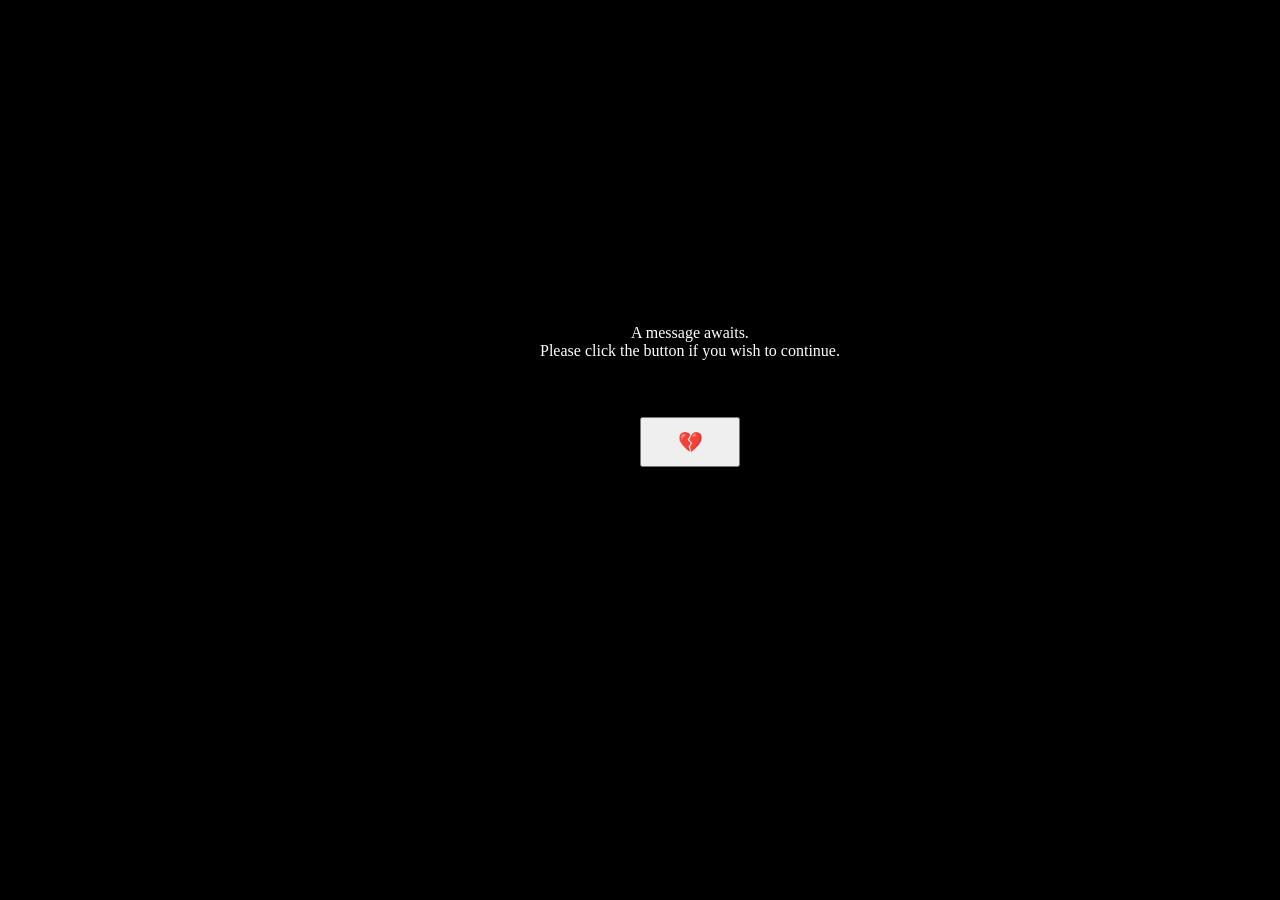
<file: index.html>
<!DOCTYPE html>
<head>
    <meta charset="UTF-8">
    <meta name="viewport" content="width=device-width, initial-scale=1.0">
    <meta name="letter" content="letter">
    <link rel="stylesheet" href="styles.css">
</head>
<body>
    
    <a href="letter.html"><button class="btn-1" id="btn">💔</button></a>

    <script>
        const btn = document.getElementById("btn");

        btn.addEventListener("mouseenter", () => {
            btn.textContent = "💖"; 
        });

        btn.addEventListener("mouseleave", () => {
            btn.textContent = "💔";  
        });
    </script>
     <p>A message awaits.<br>
        Please click the button if you wish to continue.</p>
</body>
</html>
</file>
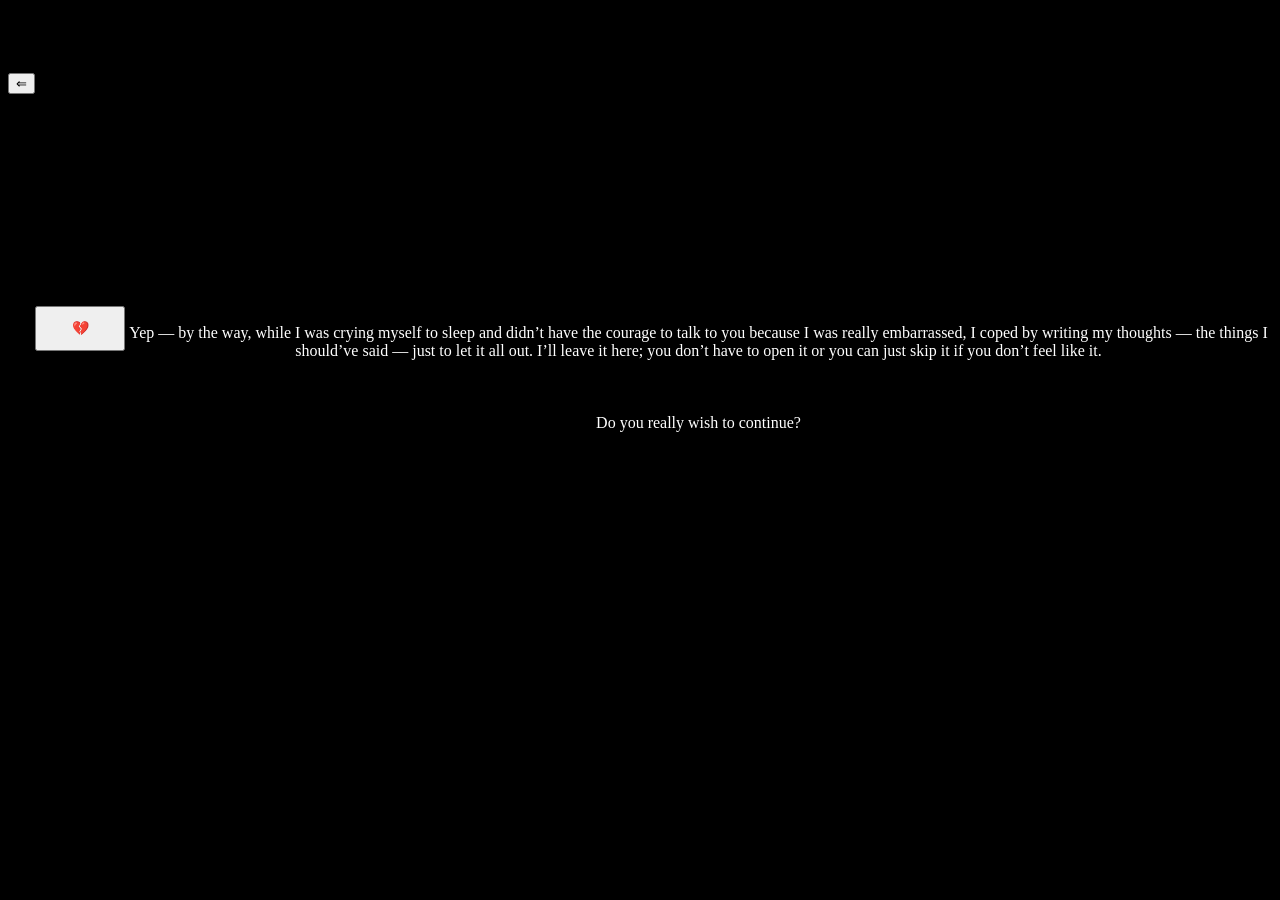
<file: confirmation.html>
<!DOCTYPE html>
<head>
    <meta charset="UTF-8">
    <meta name="viewport" content="width=device-width, initial-scale=1.0">
    <meta name="letter" content="letter">
    <link rel="stylesheet" href="styles.css">
</head>
<body>
    <a href="letter.html"><button class="undo-btn2">⇐</button></a>
    <a href="letter2.html"><button class="btn-3" id="btn">💔</button></a>

    <script>
        const btn = document.getElementById("btn");

        btn.addEventListener("mouseenter", () => {
            btn.textContent = "💖"; 
        });

        btn.addEventListener("mouseleave", () => {
            btn.textContent = "💔";  
        });
    </script>
     <p>Yep — by the way, while I was crying myself to sleep and didn’t have the courage to talk to you because I was really embarrassed, 
        I coped by writing my thoughts — the things I should’ve said — just to let it all out. I’ll leave it here; 
        you don’t have to open it or you can just skip it if you don’t feel like it.<br>
        <br><br><br>
        Do you really wish to continue?</p>
</body>
</html>
</file>
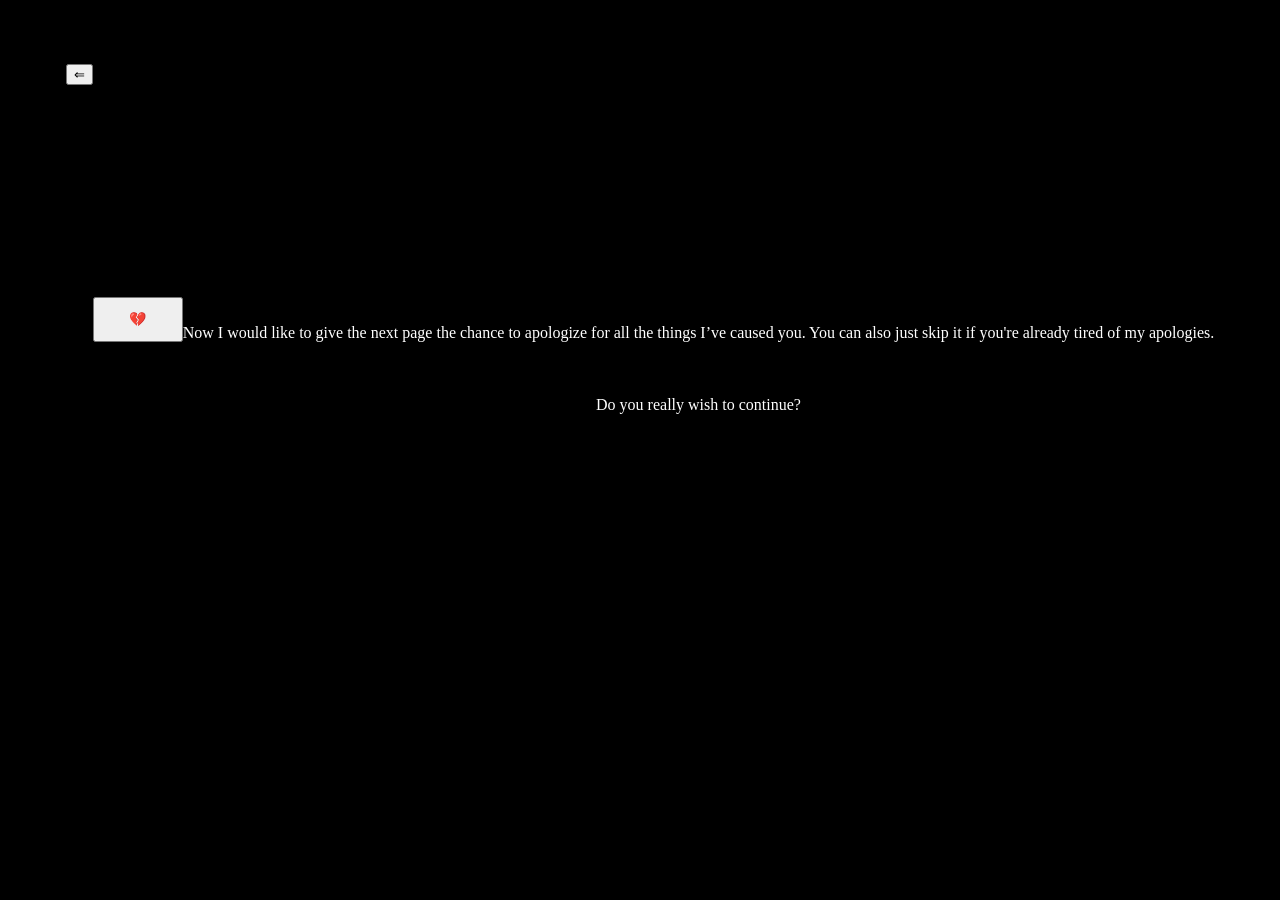
<file: confirmation2.html>
<!DOCTYPE html>
<head>
    <meta charset="UTF-8">
    <meta name="viewport" content="width=device-width, initial-scale=1.0">
    <meta name="letter" content="letter">
    <link rel="stylesheet" href="styles.css">
</head>
<body>
    <a href="letter2.html"><button class="undo-btn2">⇐</button></a>
    <a href="letter3.html"><button class="btn-3" id="btn">💔</button></a>

    <script>
        const btn = document.getElementById("btn");

        btn.addEventListener("mouseenter", () => {
            btn.textContent = "💖"; 
        });

        btn.addEventListener("mouseleave", () => {
            btn.textContent = "💔";  
        });
    </script>
     <p>Now I would like to give the next page the chance to apologize for all the things I’ve caused you. You can also just skip it if you're already tired of my apologies.<br>
        <br><br><br>
        Do you really wish to continue?</p>
</body>
</html>
</file>
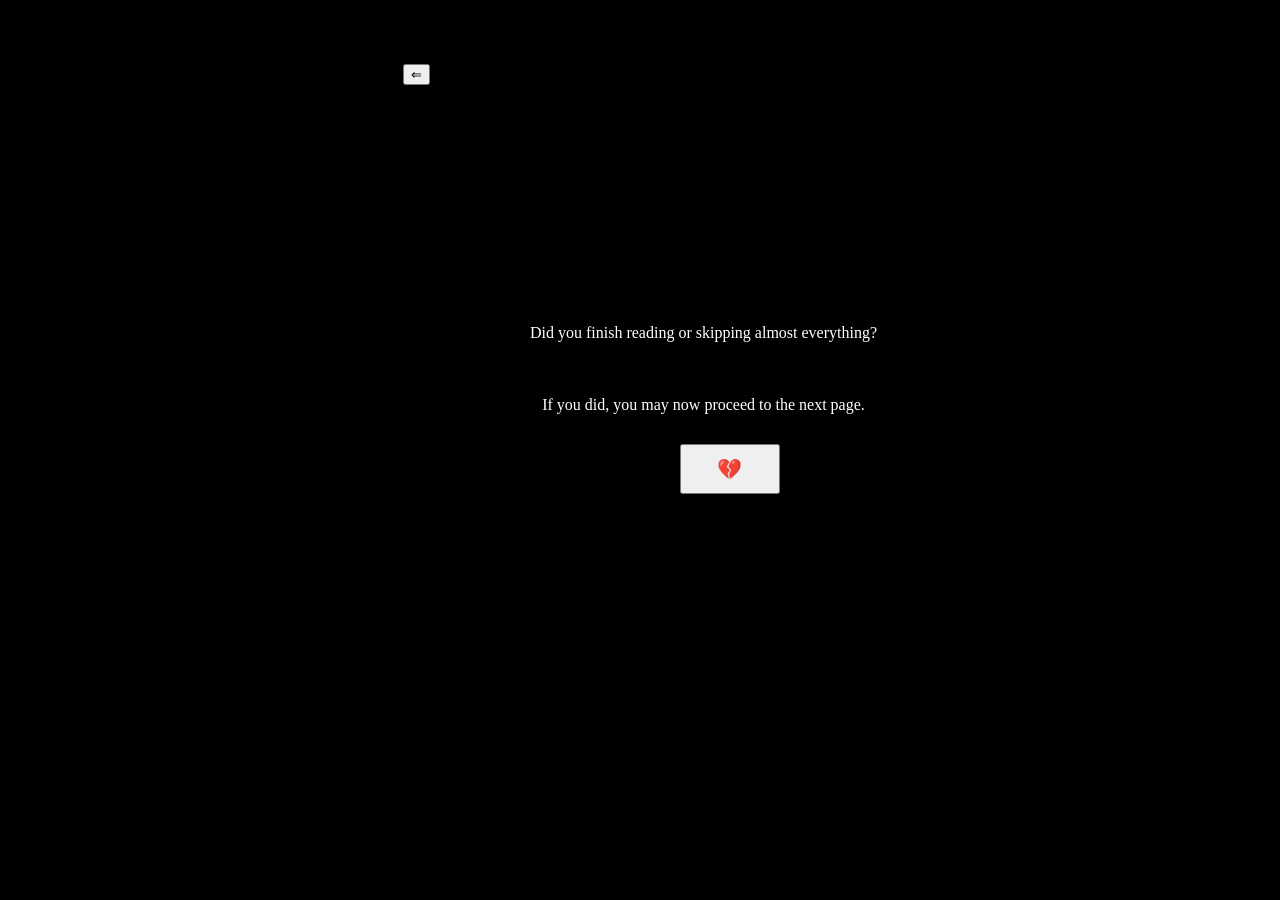
<file: confirmation3.html>
<!DOCTYPE html>
<head>
    <meta charset="UTF-8">
    <meta name="viewport" content="width=device-width, initial-scale=1.0">
    <meta name="letter" content="letter">
    <link rel="stylesheet" href="styles.css">
</head>
<body>
    <a href="letter3.html"><button class="undo-btn2">⇐</button></a>
    <a href="spotify.html"><button class="btn-5" id="btn">💔</button></a>

    <script>
        const btn = document.getElementById("btn");

        btn.addEventListener("mouseenter", () => {
            btn.textContent = "💖"; 
        });

        btn.addEventListener("mouseleave", () => {
            btn.textContent = "💔";  
        });
    </script>
     <p>Did you finish reading or skipping almost everything? <br>
        <br><br><br>
        If you did, you may now proceed to the next page.</p>
</body>
</html>
</file>
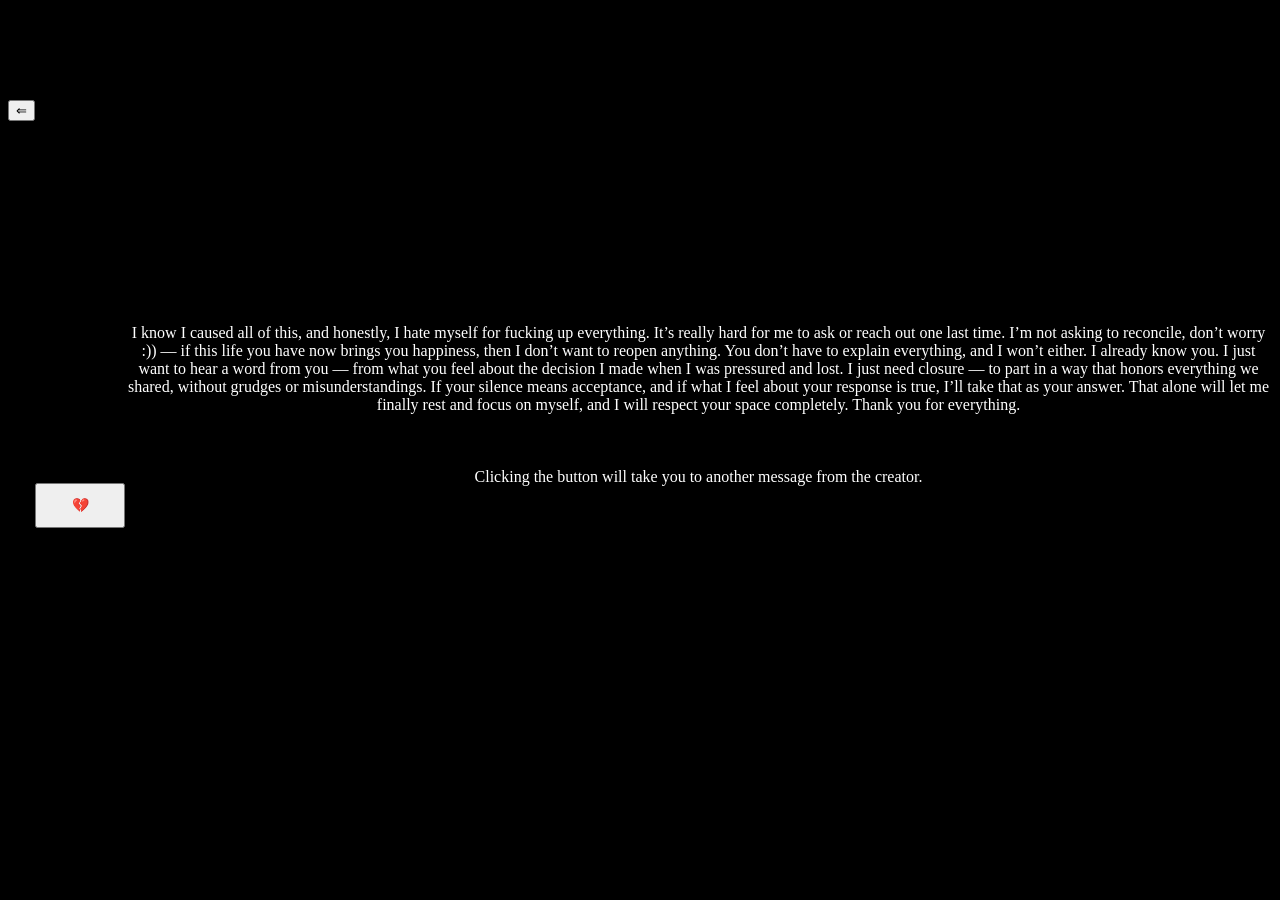
<file: letter.html>
<!DOCTYPE html>
<head>
    <meta charset="UTF-8">
    <meta name="viewport" content="width=device-width, initial-scale=1.0">
    <meta name="letter" content="letter">
    <link rel="stylesheet" href="styles.css">
</head>
<body>
    <a href="index.html"><button class="undo-btn">⇐</button></a>
    <a href="confirmation.html"><button class="btn-2" id="btn">💔</button></a>

    <script>
        const btn = document.getElementById("btn");

        btn.addEventListener("mouseenter", () => {
            btn.textContent = "💖"; 
        });

        btn.addEventListener("mouseleave", () => {
            btn.textContent = "💔";  
        });
    </script>
    <div class="p-2">
     <p>I know I caused all of this, and honestly, I hate myself for fucking up everything. It’s really hard for me to ask or reach out one last time. I’m not asking to reconcile, don’t worry :)) — if this life you have now brings you happiness, then I don’t want to reopen anything.

You don’t have to explain everything, and I won’t either. I already know you. I just want to hear a word from you — from what you feel about the decision I made when I was pressured and lost.

I just need closure — to part in a way that honors everything we shared, without grudges or misunderstandings. If your silence means acceptance, and if what I feel about your response is true, I’ll take that as your answer. That alone will let me finally rest and focus on myself, and I will respect your space completely.

Thank you for everything.
     <br><br><br><br>
        Clicking the button will take you to another message from the creator.</p>
     </div>
</body>
</html>
</file>
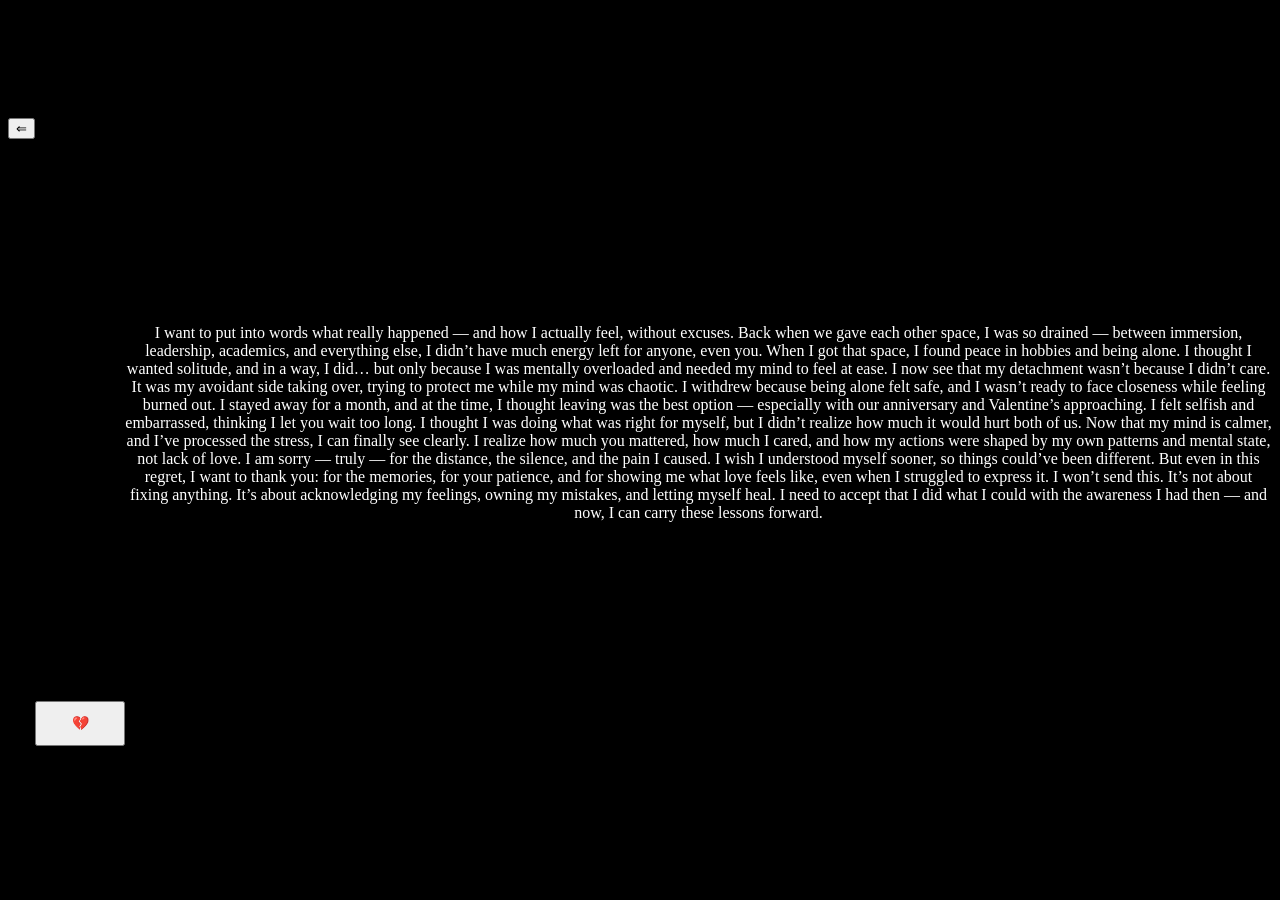
<file: letter2.html>
<!DOCTYPE html>
<head>
    <meta charset="UTF-8">
    <meta name="viewport" content="width=device-width, initial-scale=1.0">
    <meta name="letter" content="letter">
    <link rel="stylesheet" href="styles.css">
</head>
<body>
     <a href="confirmation.html"><button class="undo-btn3">⇐</button></a>
    <a href="confirmation2.html"><button class="btn-4" id="btn">💔</button></a>

    <script>
        const btn = document.getElementById("btn");

        btn.addEventListener("mouseenter", () => {
            btn.textContent = "💖"; 
        });

        btn.addEventListener("mouseleave", () => {
            btn.textContent = "💔";  
        });
    </script>
    <div class="p-4">
     <p>I want to put into words what really happened — and how I actually feel, without excuses.

Back when we gave each other space, I was so drained — between immersion, leadership, academics, and everything else, I didn’t have much energy left for anyone, even you. When I got that space, I found peace in hobbies and being alone. I thought I wanted solitude, and in a way, I did… but only because I was mentally overloaded and needed my mind to feel at ease.

I now see that my detachment wasn’t because I didn’t care. It was my avoidant side taking over, trying to protect me while my mind was chaotic. I withdrew because being alone felt safe, and I wasn’t ready to face closeness while feeling burned out.

I stayed away for a month, and at the time, I thought leaving was the best option — especially with our anniversary and Valentine’s approaching. I felt selfish and embarrassed, thinking I let you wait too long. I thought I was doing what was right for myself, but I didn’t realize how much it would hurt both of us.

Now that my mind is calmer, and I’ve processed the stress, I can finally see clearly. I realize how much you mattered, how much I cared, and how my actions were shaped by my own patterns and mental state, not lack of love.

I am sorry — truly — for the distance, the silence, and the pain I caused. I wish I understood myself sooner, so things could’ve been different. But even in this regret, I want to thank you: for the memories, for your patience, and for showing me what love feels like, even when I struggled to express it.

I won’t send this. It’s not about fixing anything. It’s about acknowledging my feelings, owning my mistakes, and letting myself heal. I need to accept that I did what I could with the awareness I had then — and now, I can carry these lessons forward.
     </div>
</body>
</html>
</file>
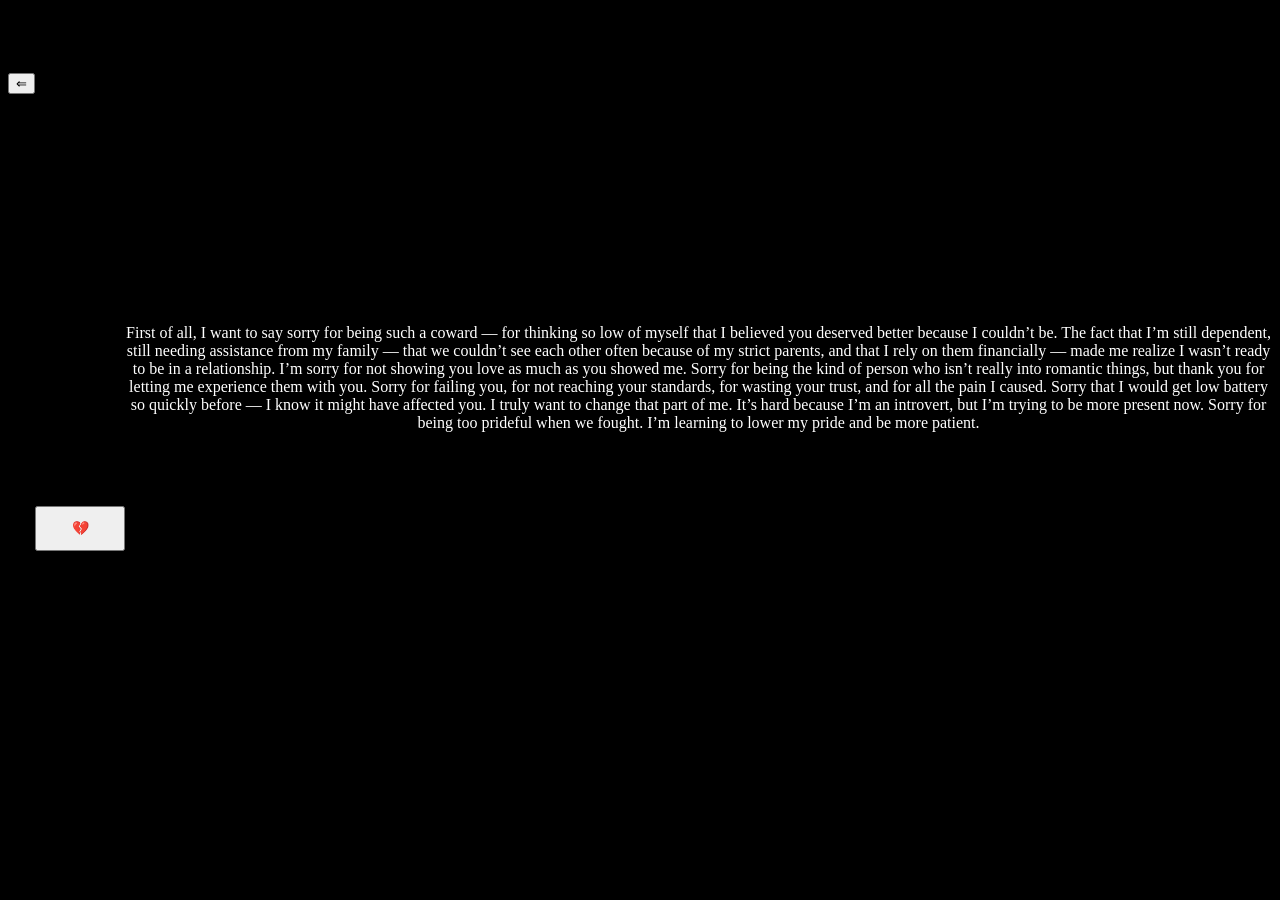
<file: letter3.html>
<!DOCTYPE html>
<head>
    <meta charset="UTF-8">
    <meta name="viewport" content="width=device-width, initial-scale=1.0">
    <meta name="letter" content="letter">
    <link rel="stylesheet" href="styles.css">
</head>
<body>
     <a href="confirmation2.html"><button class="undo-btn3">⇐</button></a>
    <a href="confirmation3.html"><button class="btn-6" id="btn">💔</button></a>

    <script>
        const btn = document.getElementById("btn");

        btn.addEventListener("mouseenter", () => {
            btn.textContent = "💖"; 
        });

        btn.addEventListener("mouseleave", () => {
            btn.textContent = "💔";  
        });
    </script>
    <div class="p-4">
     <p>First of all, I want to say sorry for being such a coward — for thinking so low of myself that I believed you deserved better because I couldn’t be. The fact that I’m still dependent, still needing assistance from my family — that we couldn’t see each other often because of my strict parents, and that I rely on them financially — made me realize I wasn’t ready to be in a relationship.
I’m sorry for not showing you love as much as you showed me. Sorry for being the kind of person who isn’t really into romantic things, but thank you for letting me experience them with you.
Sorry for failing you, for not reaching your standards, for wasting your trust, and for all the pain I caused.
Sorry that I would get low battery so quickly before — I know it might have affected you. I truly want to change that part of me. It’s hard because I’m an introvert, but I’m trying to be more present now.
Sorry for being too prideful when we fought. I’m learning to lower my pride and be more patient.
     </div>
</body>
</html>
</file>
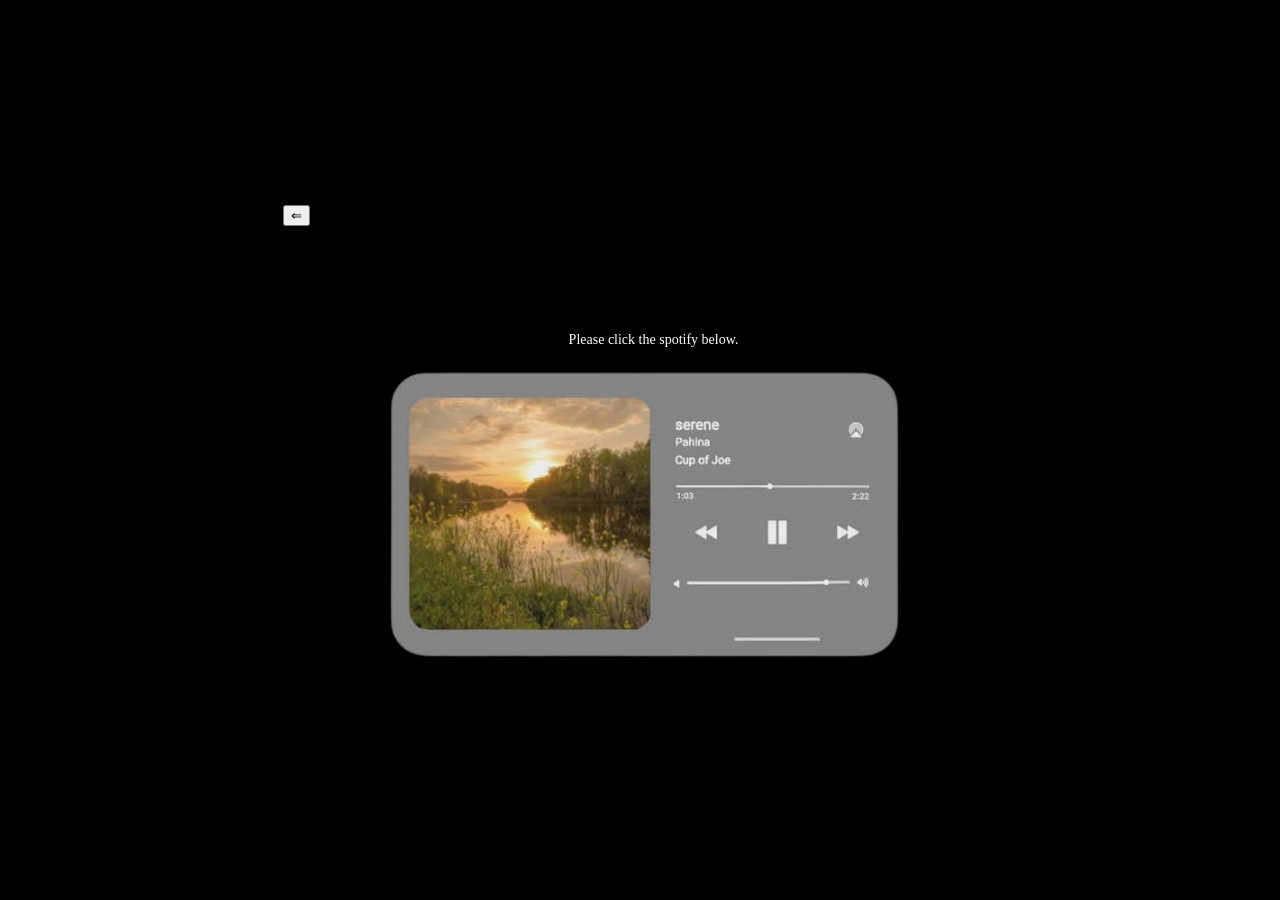
<file: spotify.html>
<!DOCTYPE html>
<head>
    <meta charset="UTF-8">
    <meta name="viewport" content="width=device-width, initial-scale=1.0">
    <meta name="letter" content="letter">
    <link rel="stylesheet" href="styles.css">
</head>
<body>
    <a href="letter3.html"><button class="undo-btn2">⇐</button></a>
    

    <p class="spo-para">Please click the spotify below.<br>
    <a href="https://open.spotify.com/playlist/4w30q4diY4G0hIz4PiARQ4?si=iGYMjJa4T6SORqFnrMOEFA"><img src="serenee.png" class="img-spo">
    </img-src></a>

</body>
</html>
</file>
<file: styles.css>
body {
    background-color: black;
    color: white;
    display: flex;
    position: relative;
    justify-content: center; 
    align-items: center;     
    height:50%;
}
    

.btn-1 {
    top:400px;
    left:200px;
    width:100px;
    height:50px;
    font-size:20px; 
    position: relative;
    justify-content: center; 
    
}

.btn-1:hover {
    background-color: pink;
      
}
    

p {
    top:300px;
    text-align:center;
    position:relative;
}

.btn-2 {
    top:450px;
    left:400px;
    width:60px;
    height:30px;
    font-size:10px; 
    position: relative;
    justify-content: center; 
}

.btn-2:hover {
    background-color: pink;
}

p2 {
    top:500px;
}

.btn-3 {
    top:400px;
    left:150px;
    width:100px;
    height:50px;
    font-size:20px; 
    position: relative;
    justify-content: center; 
    
}

.btn-3:hover {
    background-color: pink;
}

.btn-1:hover {
    background-color: pink;
}

.undo-btn {
    justify-content: right;
    left:800px;
}

.undo-btn:hover {
    background-color: black;
    color: white;
}

.undo-btn2 {
    justify-content: right;
    left:800px;
}

.undo-btn2:hover {
    background-color: black;
    color: white;
}

.undo-btn3 {
    justify-content: right;
    left:800px;
}

.undo-btn3:hover {
    background-color: black;
    color: white;
}

.btn-4 {
    top:450px;
    left:440px;
    width:100px;
    height:50px;
    font-size:20px; 
    position: relative;
    justify-content: center; 
}

.btn-5 {
    top:400px;
    left:250px;
    width:100px;
    height:50px;
    font-size:20px; 
    position: relative;
    justify-content: center; 
}

.btn-6 {
    top:400px;
    left:150px;
    width:100px;
    height:50px;
    font-size:20px; 
    position: relative;
    justify-content: center; 
}
    
.btn-6:hover {
    background-color: pink;
}

.btn-4:hover {
    background-color: pink;
}

.img-spo {
    width:350px;
    height:200px;
    bottom:200px;
}

.spo-para {
    bottom:200px;
}






@media (max-width: 980px) {

    body {
        flex-direction: column;  
        height: 100vh;
        bottom:2px;
    }

    p {
        top: 0;
        font-size: 13px;
        padding: 10px;
        bottom:10px;
    }

    .p-4 {
        font-size: 10px;
        
    }

    .btn-1 {
        top: 150px;
        left: 0;
        width: 90px;
        height: 45px;
        font-size: 16px;
        margin: 10px;
    }

    .btn-5 {
        top: 200px;
        left: 0;
        width: 90px;
        height: 45px;
        font-size: 14px;
        margin: 10px 0;
    }
    }
    .btn-2 {
        top: 400px;
        left: 0;
        width: 90px;
        height: 45px;
        font-size: 14px;
        margin: 10px 0;
    }

    .btn-6 {
        top: 450px;
        left: 0;
        width: 90px;
        height: 45px;
        font-size: 14px;
        margin: 10px 0;
    }

    .btn-4 {
        top: 600px;
        left: 0;
        width: 90px;
        height: 45px;
        font-size: 14px;
        margin: 10px 0;

    }

    .btn-3 {
        top: 250px;
        left: 0;
        width: 90px;
        height: 45px;
        font-size: 14px;
        margin: 10px 0;
    }
    
    .undo-btn,
    .undo-btn2,
    .undo-btn3 {
        left: 0;
        margin-top: 10px;
        bottom:10px;
    }

    .img-spo {
        width: 90%;
        height: auto;
        bottom: 0;
    }

    .spo-para {
        bottom: 0;
        font-size: 14px;
        padding: 10px;
    }
</file>
